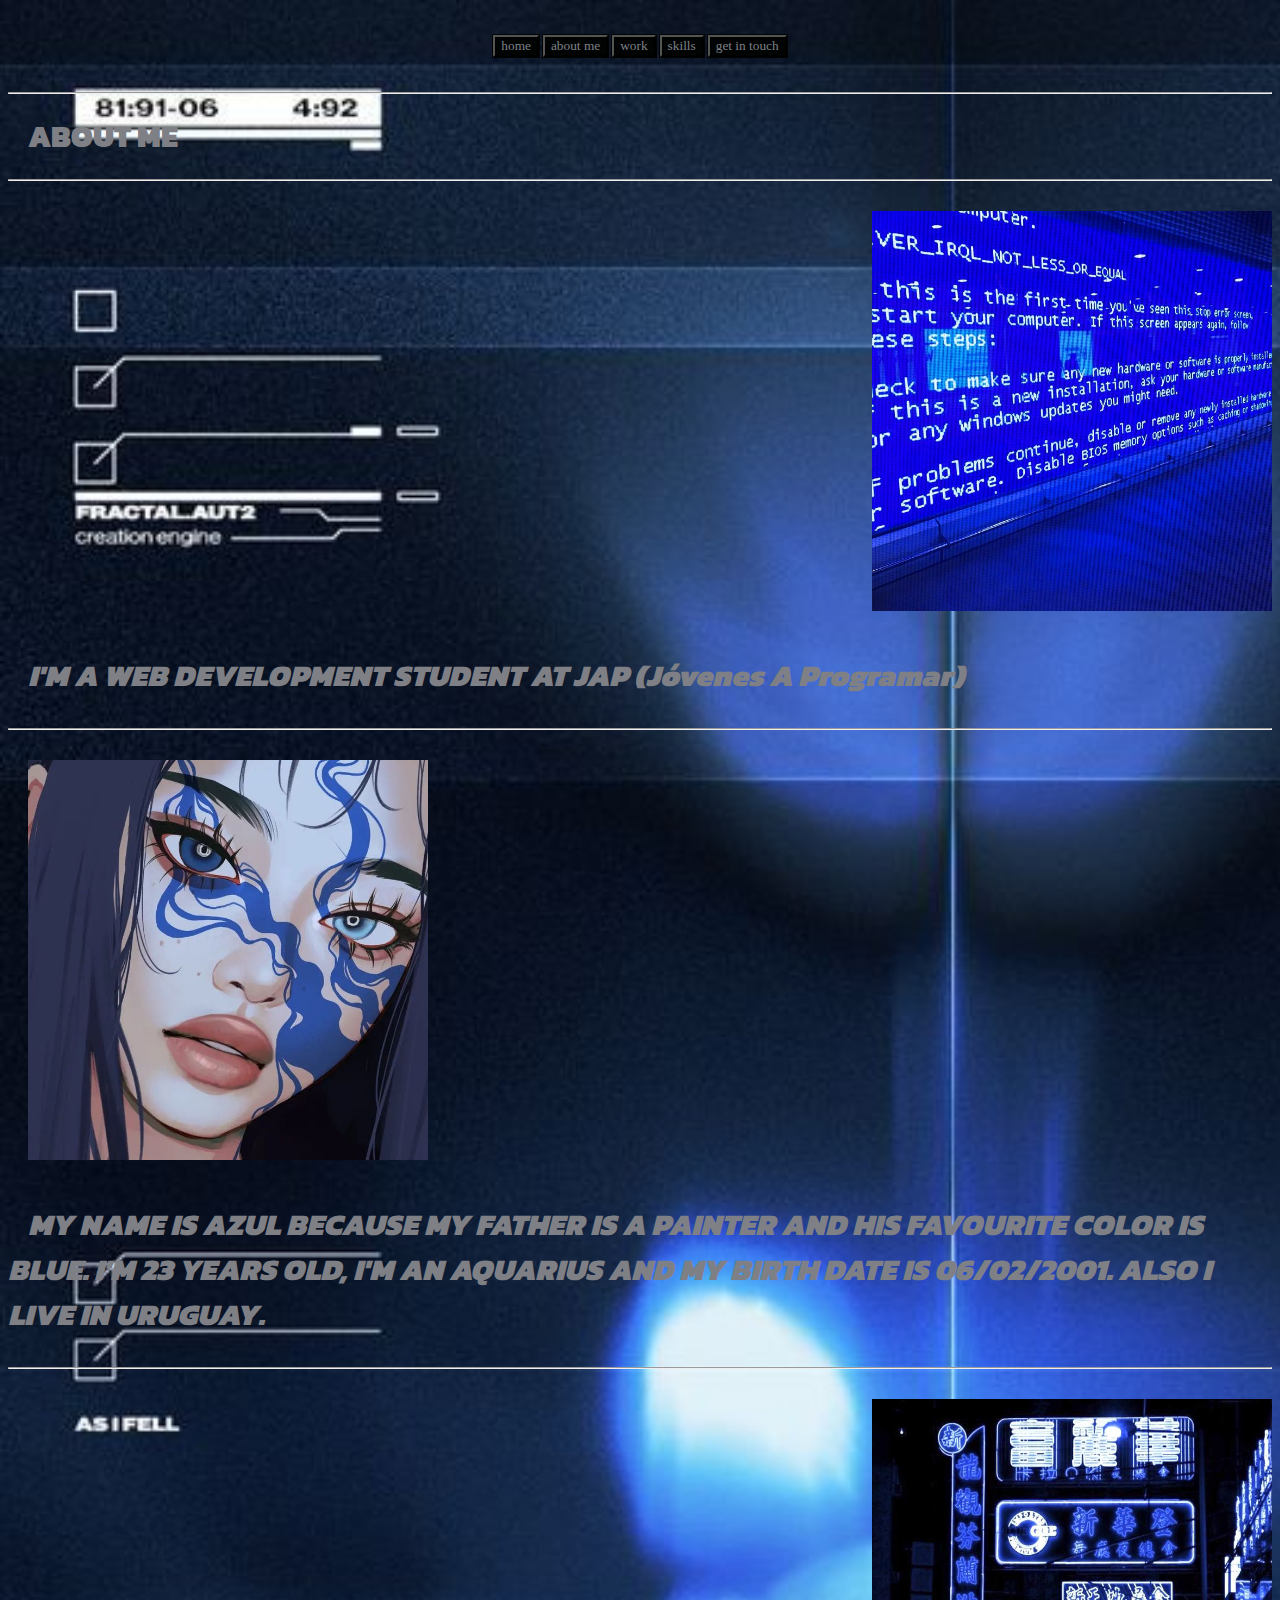
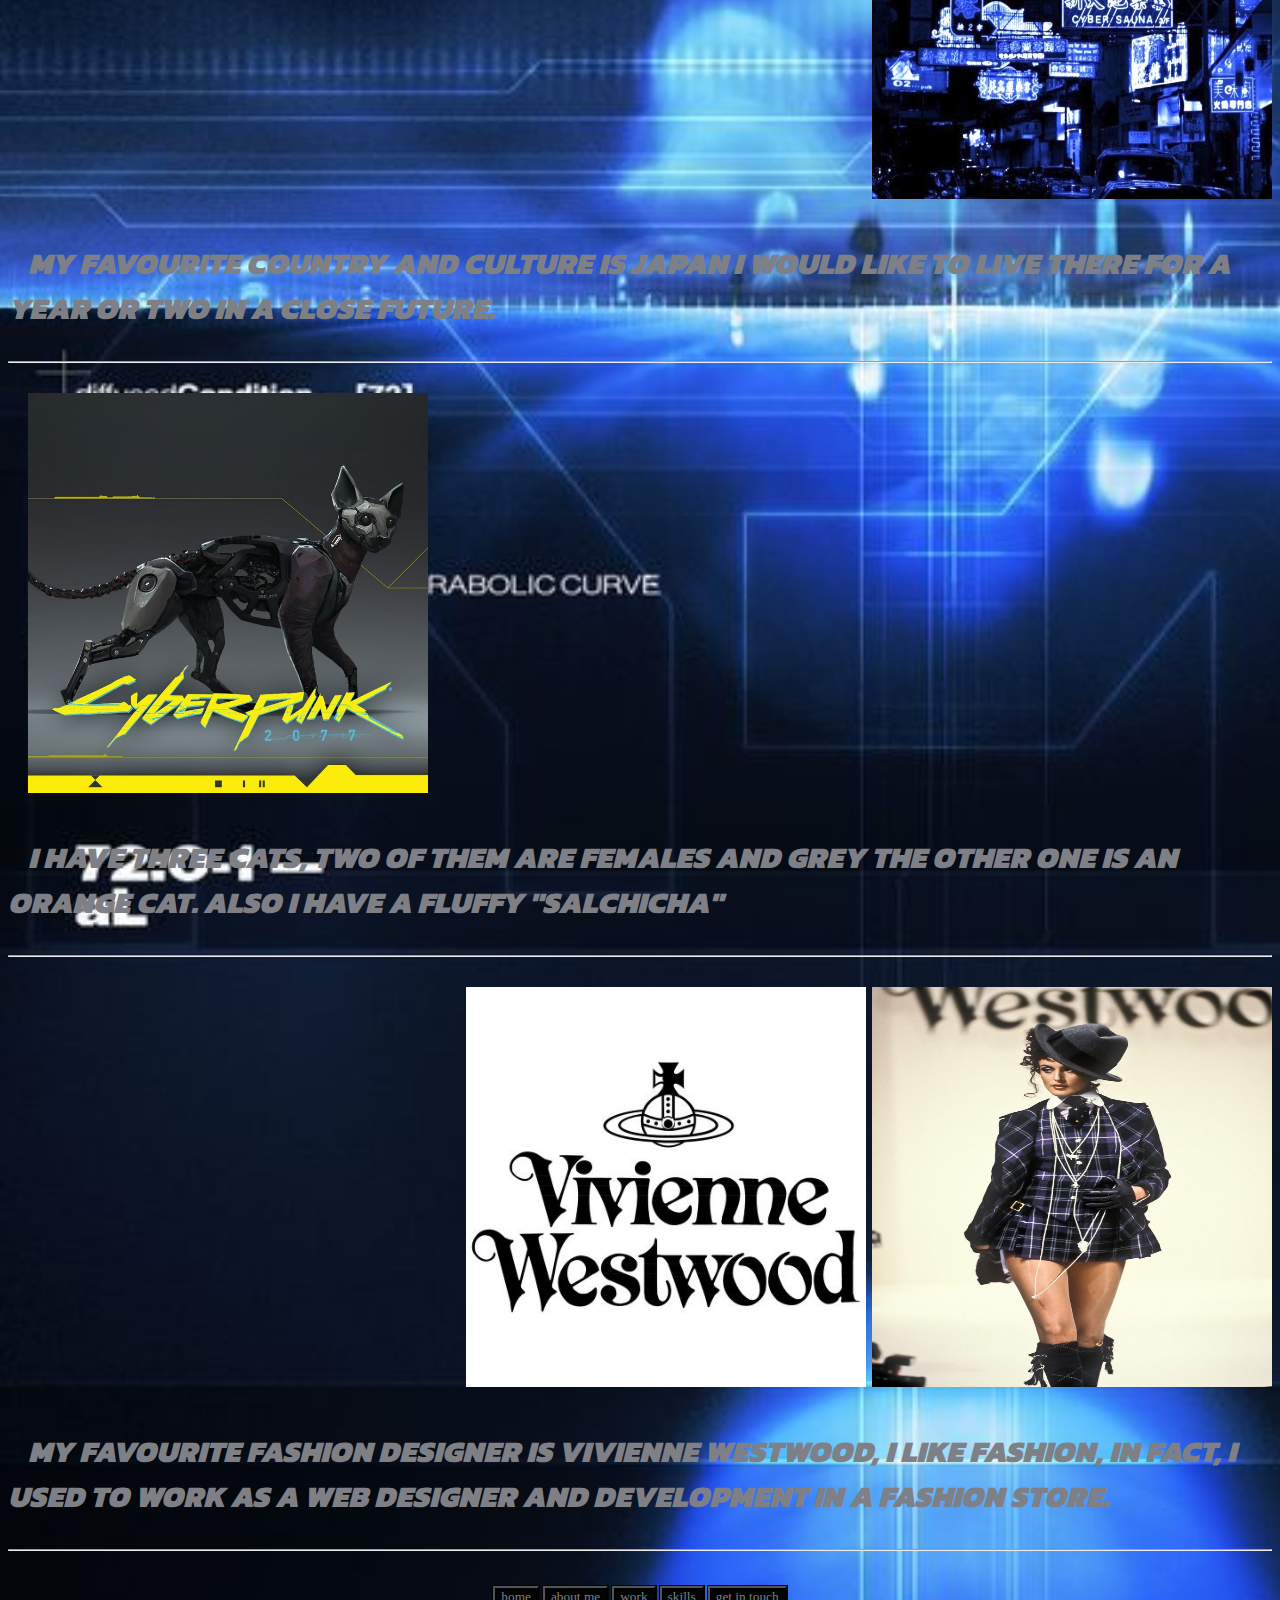
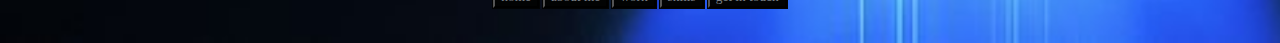
<file: aboutme.html>
<!DOCTYPE html>
<html lang="en">
<head>
    <link rel="stylesheet" href="diseño.css" type="text/css">
    <meta charset="UTF-8">
    <meta name="viewport" content="width=device-width, initial-scale=1.0">
    <title>About me</title>
</head>
<body>
    <div> 
        <br>
        <table>
        <tbody>
            <tr>
                <td id="Menu"><a href="index.html"><button>home</button></a></td>
                <td id="Menu"><a href="aboutme.html"><button>about me</button></a></td>
                <td id="Menu"><a href="work.html"><button>work</button></a></td>
                <td id="Menu"><a href="skills.html"><button>skills</button></a></td>
                <td id="Menu"><a href="getintouch.html"><button>get in touch</button></a></td>
            </tr>
        </tbody>
        </table>
        <br>
        </div>
<hr>
    <div>
        <h1 class="supertitulo">ABOUT ME</h1>
        <hr>
        <p class="texto">
        <img src="tec (8).jpeg" alt="tecno" height="400" width="400">
        </p>
        <p>
            I'M A WEB DEVELOPMENT STUDENT AT JAP (Jóvenes A Programar)
        </p>
        <hr>
        <p class="izquierda">
            <img src="bluechild.jpeg" alt="bluegirl" height="400" width="400">
            </p>
            <p>
                MY NAME IS AZUL BECAUSE MY FATHER IS A PAINTER AND HIS FAVOURITE COLOR IS BLUE. I'M 23 YEARS OLD, I'M AN AQUARIUS AND MY BIRTH DATE IS 06/02/2001. ALSO I LIVE IN URUGUAY.
            </p>
            <hr>
            <p class="texto">
                <img src="tec (10).jpeg" alt="japan" height="400" width="400">
                </p>
                <p>
                    MY FAVOURITE COUNTRY AND CULTURE IS JAPAN I WOULD LIKE TO LIVE THERE FOR A YEAR OR TWO IN A CLOSE FUTURE.
                </p>
                <hr>
                <p class="izquierda">
                    <img src="Cyberpunk 2077 - Cybercat, Marek Madej.jpeg" alt="japan" height="400" width="400">
                    </p>
                    <p>
                        I HAVE THREE CATS, TWO OF THEM ARE FEMALES AND GREY THE OTHER ONE IS AN ORANGE CAT. ALSO I HAVE A FLUFFY "SALCHICHA"
                    </p>
                    <hr>
                    <p class="texto">
                    <img src="Vivien Westwood Logo.jpeg" alt="viviennewestwoodlogo" height="400" width="400">
                    <img src="84f553de-ccdd-49c4-9bc9-3fdc69c8db9a.jpeg" alt="viviennewestwoodlogo" height="400" width="400">
                </p>
                <p>
                    MY FAVOURITE FASHION DESIGNER IS VIVIENNE WESTWOOD, I LIKE FASHION, IN FACT, I USED TO WORK AS A WEB DESIGNER AND DEVELOPMENT IN A FASHION STORE.
                </p>
                <hr>
                <br>
                <table>
                    <tbody>
                        <tr>
                            <td><a href="index.html"><button>home</button></a></td>
                            <td><a href="aboutme.html"><button>about me</button></a></td>
                            <td><a href="work.html"><button>work</button></a></td>
                            <td><a href="skills.html"><button>skills</button></a></td>
                            <td><a href="getintouch.html"><button>get in touch</button></a></td>
                        </tr>
                    </tbody>
                    </table>
                    <br>
</body>
</html>
</file>
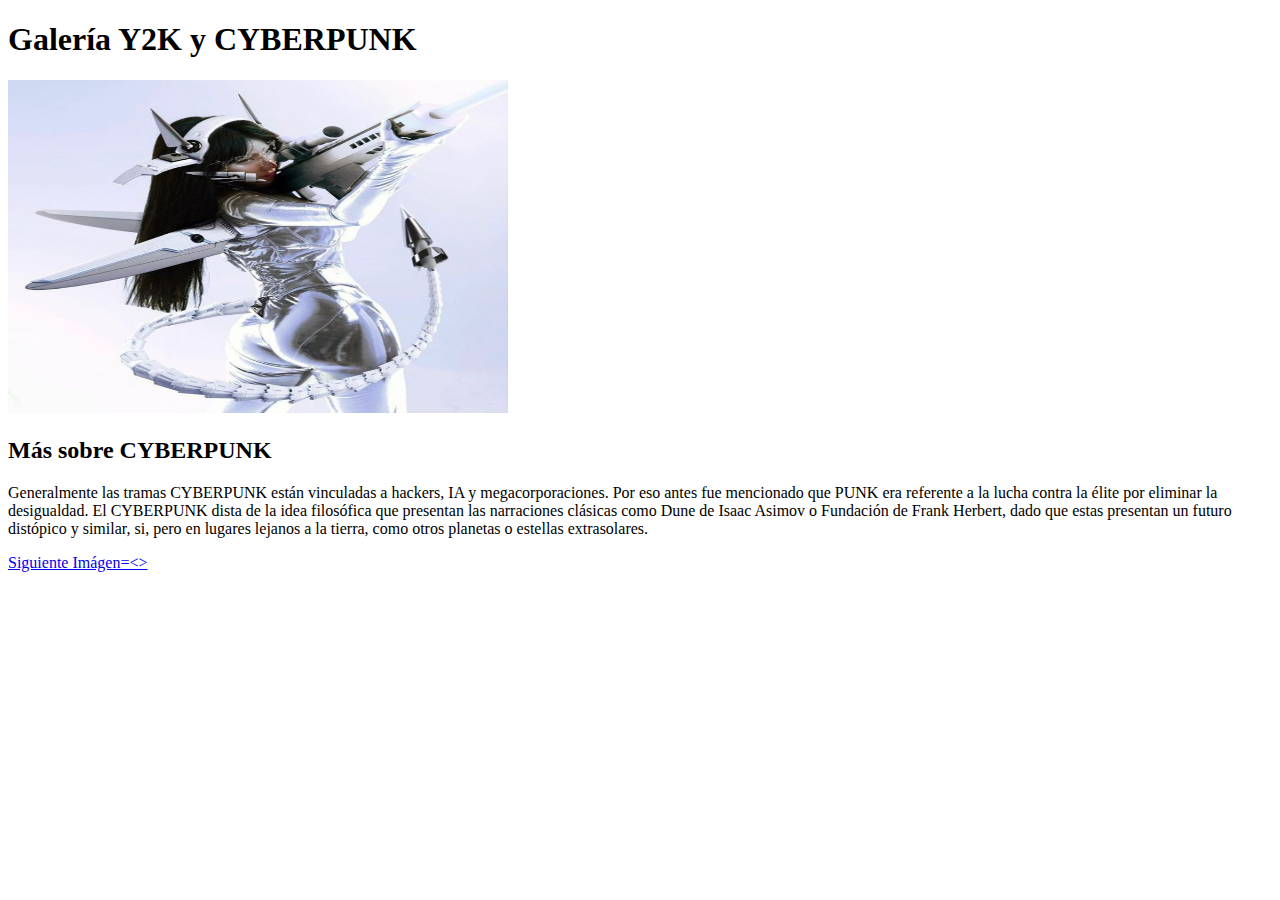
<file: cyberpunk3.html>
<!DOCTYPE html>
<html lang="es">
<head>
    <meta charset="UTF-8">
    <meta name="viewport" content="width=device-width, initial-scale=1.0">
    <title>Galería - Página 6</title>
</head>
<body>
    <h1>Galería Y2K y CYBERPUNK</h1>
    <img src="Register Login.jpeg" alt="CYBERPUNK" width="500" height="333">
    <h2>Más sobre CYBERPUNK</h2>
    <p>Generalmente las tramas CYBERPUNK están vinculadas a hackers, IA y megacorporaciones. Por eso antes fue mencionado que PUNK era referente a la lucha contra la élite por eliminar la desigualdad.
        El CYBERPUNK dista de la idea filosófica que presentan las narraciones clásicas como Dune de Isaac Asimov o Fundación de Frank Herbert, dado que estas presentan un futuro distópico y similar, si, pero en lugares lejanos a la tierra, como otros planetas o estellas extrasolares.
    </p>
    <a href="cyberpunk4.html">Siguiente Imágen=&lt;></a>
</body>
</html>
</file>
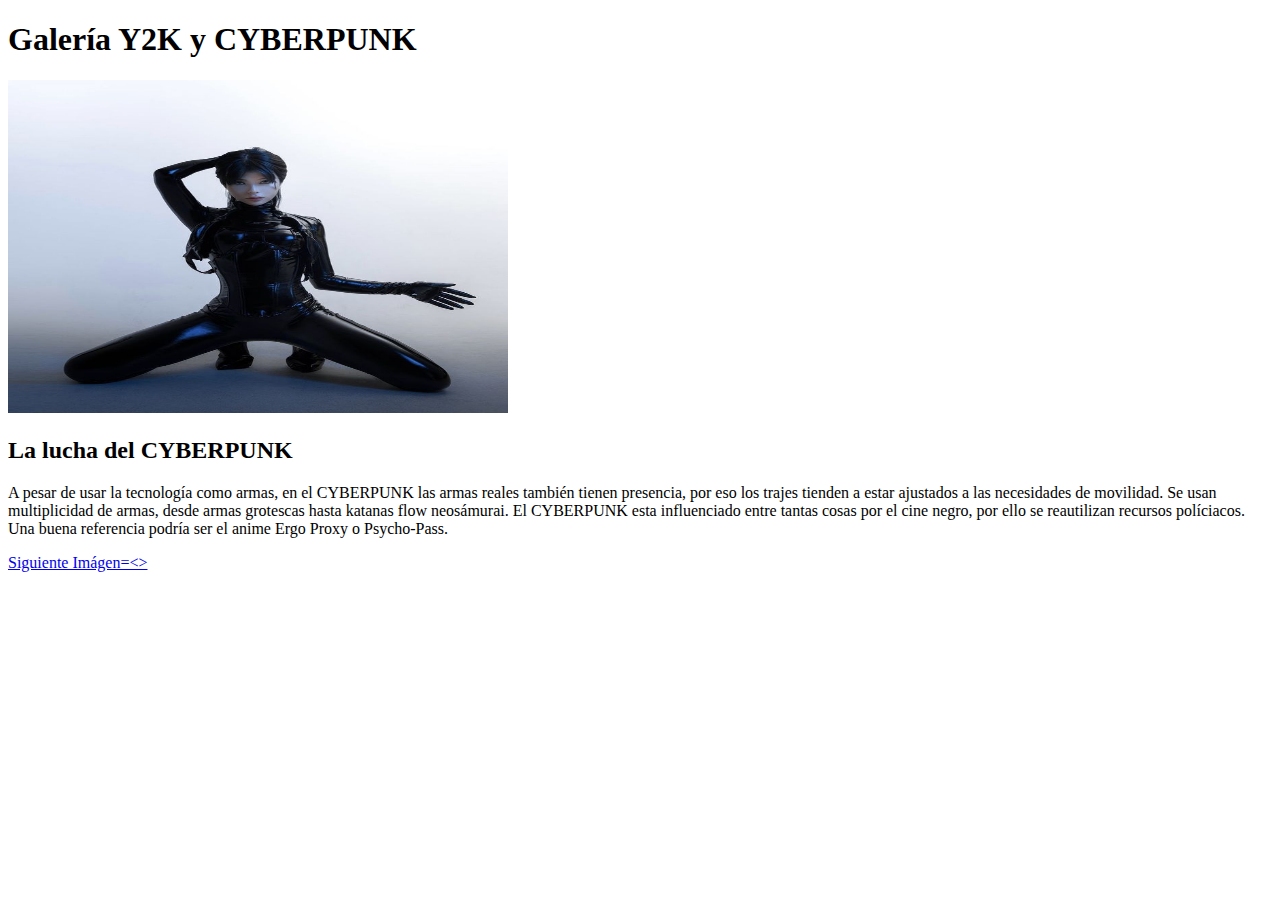
<file: cyberpunk4.html>
<!DOCTYPE html>
<html lang="es">
<head>
    <meta charset="UTF-8">
    <meta name="viewport" content="width=device-width, initial-scale=1.0">
    <title>Galería - Página 7</title>
</head>
<body>
    <h1>Galería Y2K y CYBERPUNK</h1>
    <img src="Photography.jpeg" alt="CYBERPUNK" width="500" height="333">
    <h2>La lucha del CYBERPUNK</h2>
    <p>A pesar de usar la tecnología como armas, en el CYBERPUNK las armas reales también tienen presencia, por eso los trajes tienden a estar ajustados a las necesidades de movilidad.
        Se usan multiplicidad de armas, desde armas grotescas hasta katanas flow neosámurai.
        El CYBERPUNK esta influenciado entre tantas cosas por el cine negro, por ello se reautilizan recursos políciacos.
    Una buena referencia podría ser el anime Ergo Proxy o Psycho-Pass.</p>
    <a href="cyberpunk6.html">Siguiente Imágen=&lt;></a>
</body>
</html>
</file>
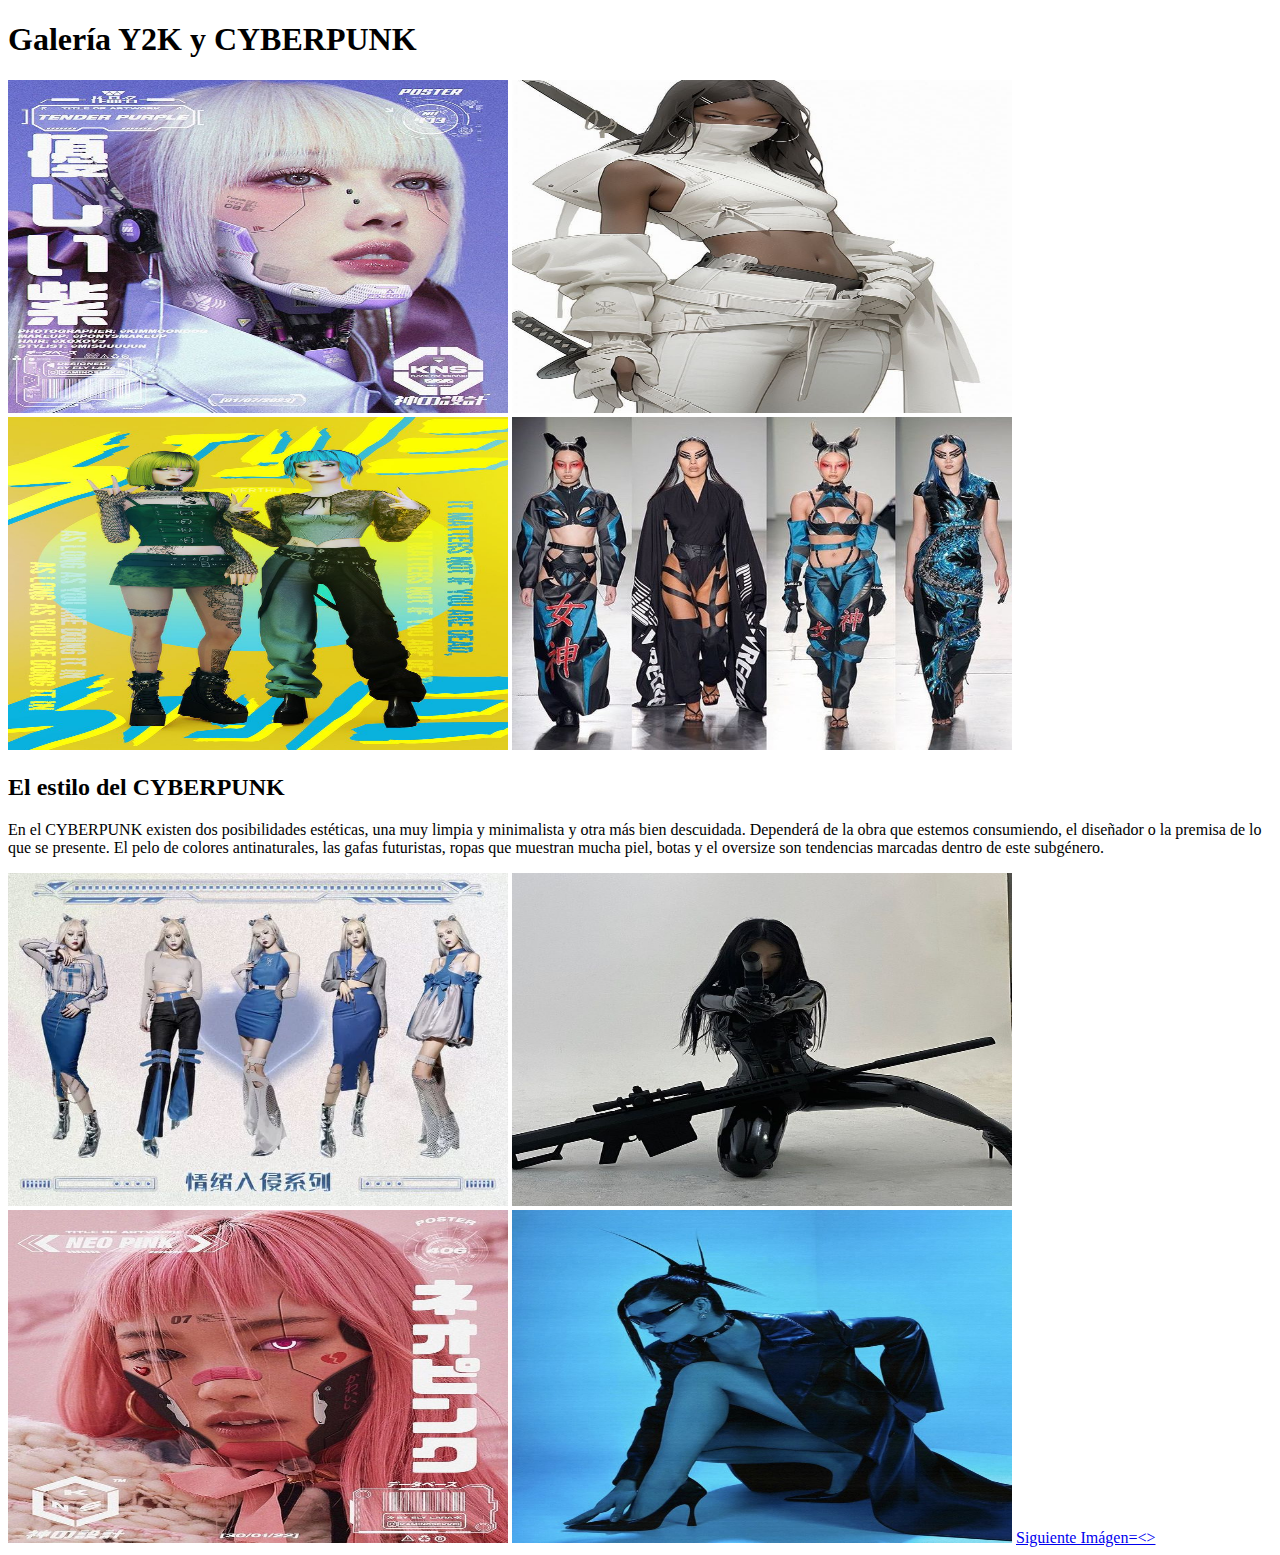
<file: cyberpunk6.html>
<!DOCTYPE html>
<html lang="es">
<head>
    <meta charset="UTF-8">
    <meta name="viewport" content="width=device-width, initial-scale=1.0">
    <title>Galería - Página 8</title>
</head>
<body>
    <h1>Galería Y2K y CYBERPUNK</h1>
    <img src="random.jpeg" alt="CYBERPUNK" width="500" height="333">
    <img src="espadachinas  de bigo lay.jpeg" alt="CYBERPUNK" width="500" height="333">
    <img src="EvellSims verthu what would my cyberpunk phase do without.jpeg" alt="CYBERPUNK" width="500" height="333">
    <img src="9e103b4b-6756-4177-9257-001d96303b5d.jpeg" alt="CYBERPUNK" width="500" height="333">
    <h2>El estilo del CYBERPUNK</h2>
    <p>En el CYBERPUNK existen dos posibilidades estéticas, una muy limpia y minimalista y otra más bien descuidada.
        Dependerá de la obra que estemos consumiendo, el diseñador o la premisa de lo que se presente.
    El pelo de colores antinaturales, las gafas futuristas, ropas que muestran mucha piel, botas y el oversize son tendencias marcadas dentro de este subgénero.
    </p>
    <img src="60cd1320-7420-4c5d-ba65-60591bdc39a3.jpeg" alt="CYBERPUNK" width="500" height="333">  
    <img src="LEXX NOVA.jpeg" alt="CYBERPUNK" width="500" height="333">
    <img src="xx.jpeg" alt="CYBERPUNK" width="500" height="333">
    <img src="5dd66fd0-03d1-490e-98cd-eb75bdb15a47.jpeg" alt="CYBERPUNK" width="500" height="333">
    
    <a href="galería azul cabrera.html">Siguiente Imágen=&lt;></a>
</body>
</html>
</file>
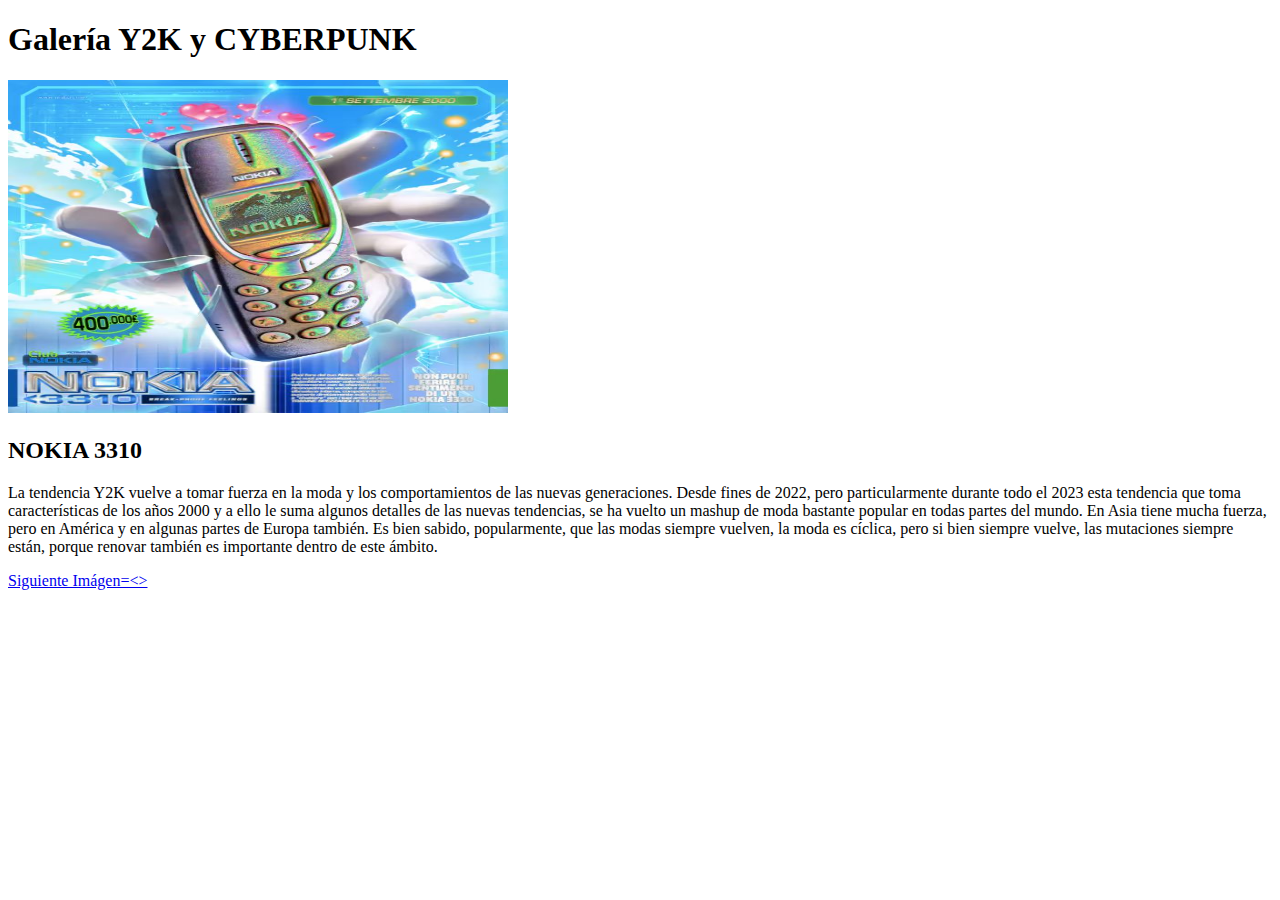
<file: galeríaazulcabrera.html>
<!DOCTYPE html>
<html lang="es">
<head>
    <meta charset="UTF-8">
    <meta name="viewport" content="width=device-width, initial-scale=1.0">
    <title>Galería - Página 1</title>
</head>
<body>
    <h1>Galería Y2K y CYBERPUNK</h1>
    <img src="How to Use the Y2K Aesthetic in Your Design Projects.jpeg" alt="Y2K" width="500" height="333">
    <h2>NOKIA 3310</h2>
    <p>La tendencia Y2K vuelve a tomar fuerza en la moda y los comportamientos de las nuevas generaciones.
        Desde fines de 2022, pero particularmente durante todo el 2023 esta tendencia que toma características de los años 2000 y a ello le suma algunos detalles de las nuevas tendencias, se ha vuelto un mashup de moda bastante popular en todas partes del mundo.
        En Asia tiene mucha fuerza, pero en América y en algunas partes de Europa también.
        Es bien sabido, popularmente, que las modas siempre vuelven, la moda es cíclica, pero si bien siempre vuelve, las mutaciones siempre están, porque renovar también es importante dentro de este ámbito.
    </p>
    <a href="paginay2k.html">Siguiente Imágen=&lt;></a>
</body>
</html>
</file>
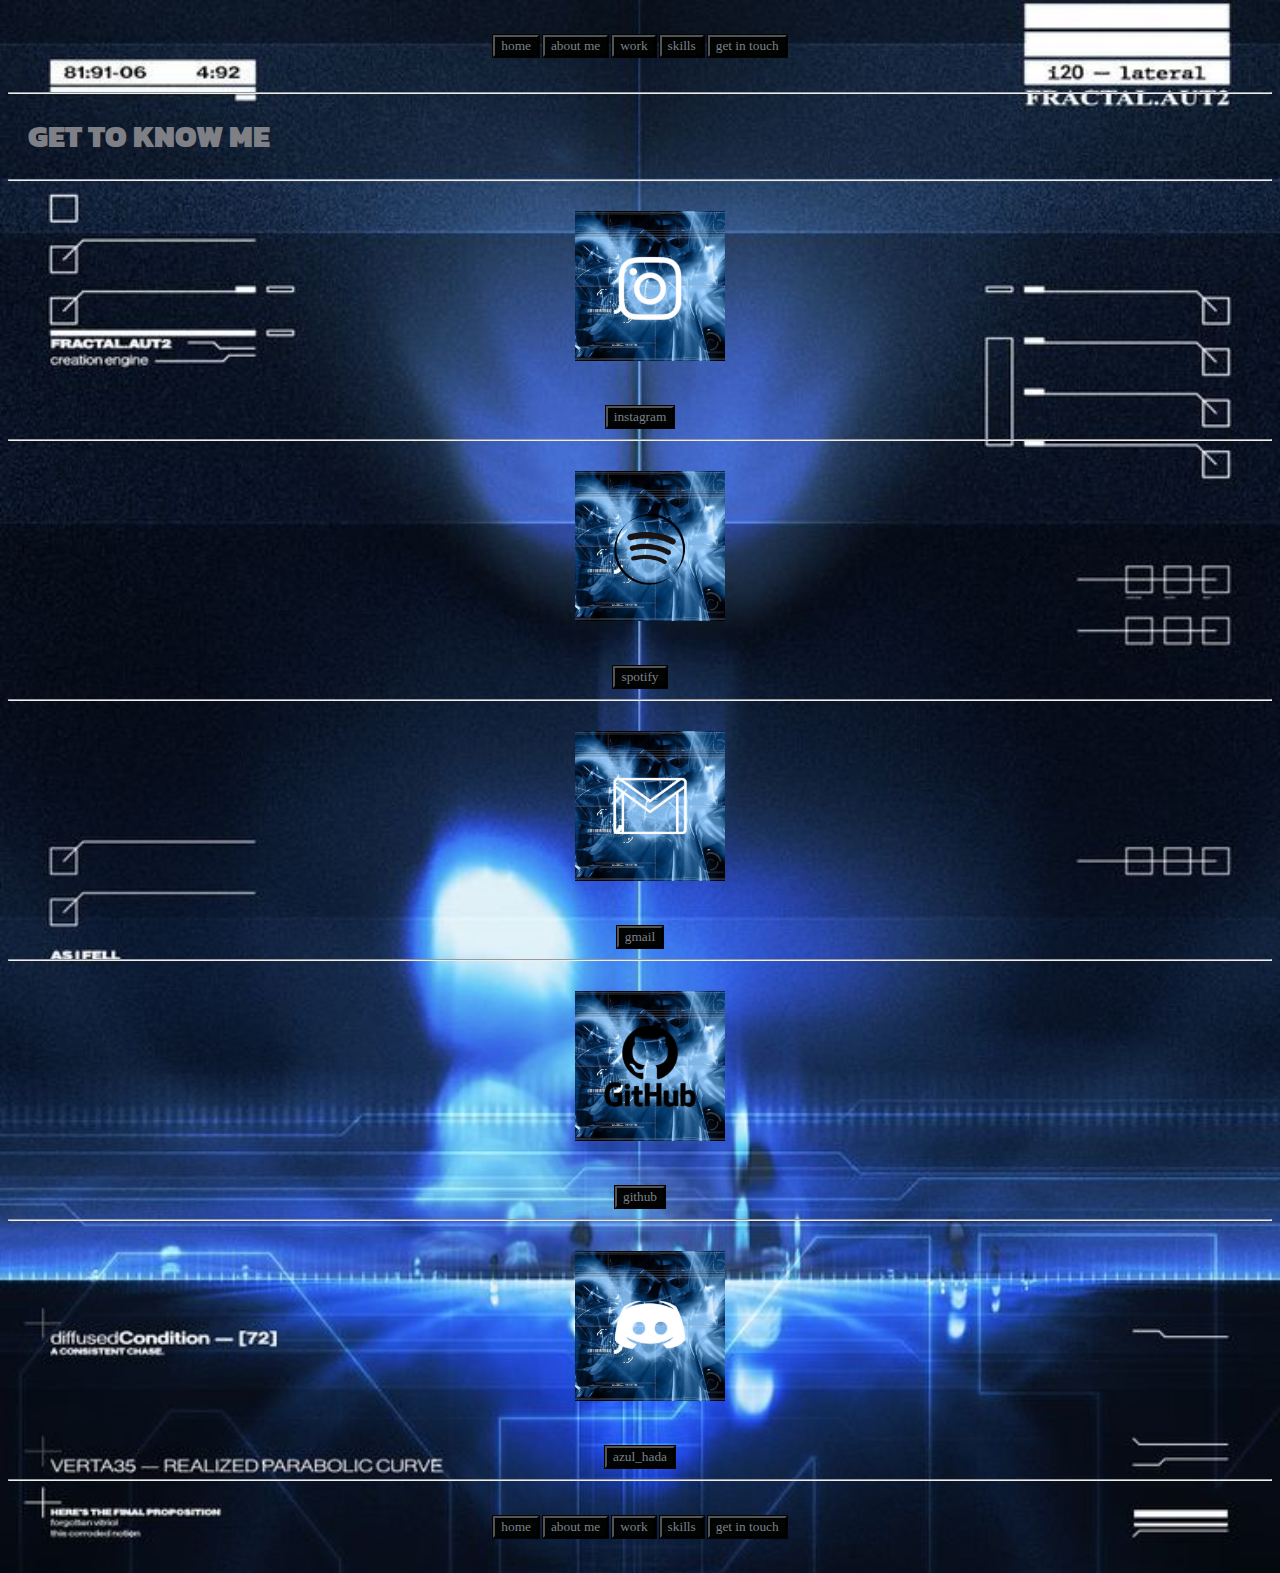
<file: getintouch.html>
<!DOCTYPE html>
<html lang="en">
<head>
    <link rel="stylesheet" href="diseño.css" type="text/css">
    <meta charset="UTF-8">
    <meta name="viewport" content="width=device-width, initial-scale=1.0">
    <title>Get in Touch</title>
</head>
<body>
    <div> 
        <br>
        <table>
        <tbody>
    <tr>
        <td id="Menu"><a href="index.html"><button>home</button></a></td>
        <td id="Menu"><a href="aboutme.html"><button>about me</button></a></td>
        <td id="Menu"><a href="work.html"><button>work</button></a></td>
        <td id="Menu"><a href="skills.html"><button>skills</button></a></td>
        <td id="Menu"><a href="getintouch.html"><button>get in touch</button></a></td>
    </tr>
        </tbody>
        </table>
        <br>
        </div>
<hr>
        <h1 class="supertitulo">GET TO KNOW ME</h1>
        <hr>
        <p class="centro">
            <img src="logo de instagram.png" alt="instagram" height="150" width="150">
            </p>
            <table>
                <tbody>
            <tr>
                <td><a href="https://www.instagram.com/azulcabrera_s?igsh=bWhnN2t2NWgzZDkw"><button>instagram</button></a></td>
            </tr>
                </tbody>
            </table>
            <hr>
            <p class="centro">
                <img src="logo spotify.png" alt="spotify" height="150" width="150">
                </p>
                <table>
                    <tbody>
                <tr>
                    <td><a href="https://open.spotify.com/user/12126362305?si=3Om7UcQ3Rb2xQljXMXOe0w"><button>spotify</button></a></td>
                </tr>
                    </tbody>
                </table>
                <hr>
                <p class="centro">
                    <img src="mail logo.png" alt="gmail" height="150" width="150">
                    </p>
                    <table>
                        <tbody>
                    <tr>
                        <td><a href="azulcabrerasansone06@gmail.com"><button>gmail</button></a></td>
                    </tr>
                        </tbody>
                    </table>
                    <hr>
                    <p class="centro">
                        <img src="logo de git.png" alt="github" height="150" width="150">
                        </p>
                        <table>
                            <tbody>
                        <tr>
                            <td><a href="https://github.com/azul-hada"><button>github</button></a></td>
                        </tr>
                            </tbody>
                        </table>
                        <hr>
                        <p class="centro">
                            <img src="discord logo.png" alt="discord" height="150" width="150">
                            </p>
                            <table>
                                <tbody>
                            <tr>
                                <td><a href=""><button>azul_hada</button></a></td>
                            </tr>
                                </tbody>
                            </table>
                            <hr>
                            <div> 
                                <br>
                                <table>
                                <tbody>
                            <tr>
                                <td><a href="index.html"><button>home</button></a></td>
                                <td><a href="aboutme.html"><button>about me</button></a></td>
                                <td><a href="work.html"><button>work</button></a></td>
                                <td><a href="skills.html"><button>skills</button></a></td>
                                <td><a href="getintouch.html"><button>get in touch</button></a></td>
                            </tr>
                                </tbody>
                                </table>
                                <br>
                                </div>
            </body>
</html>
</file>
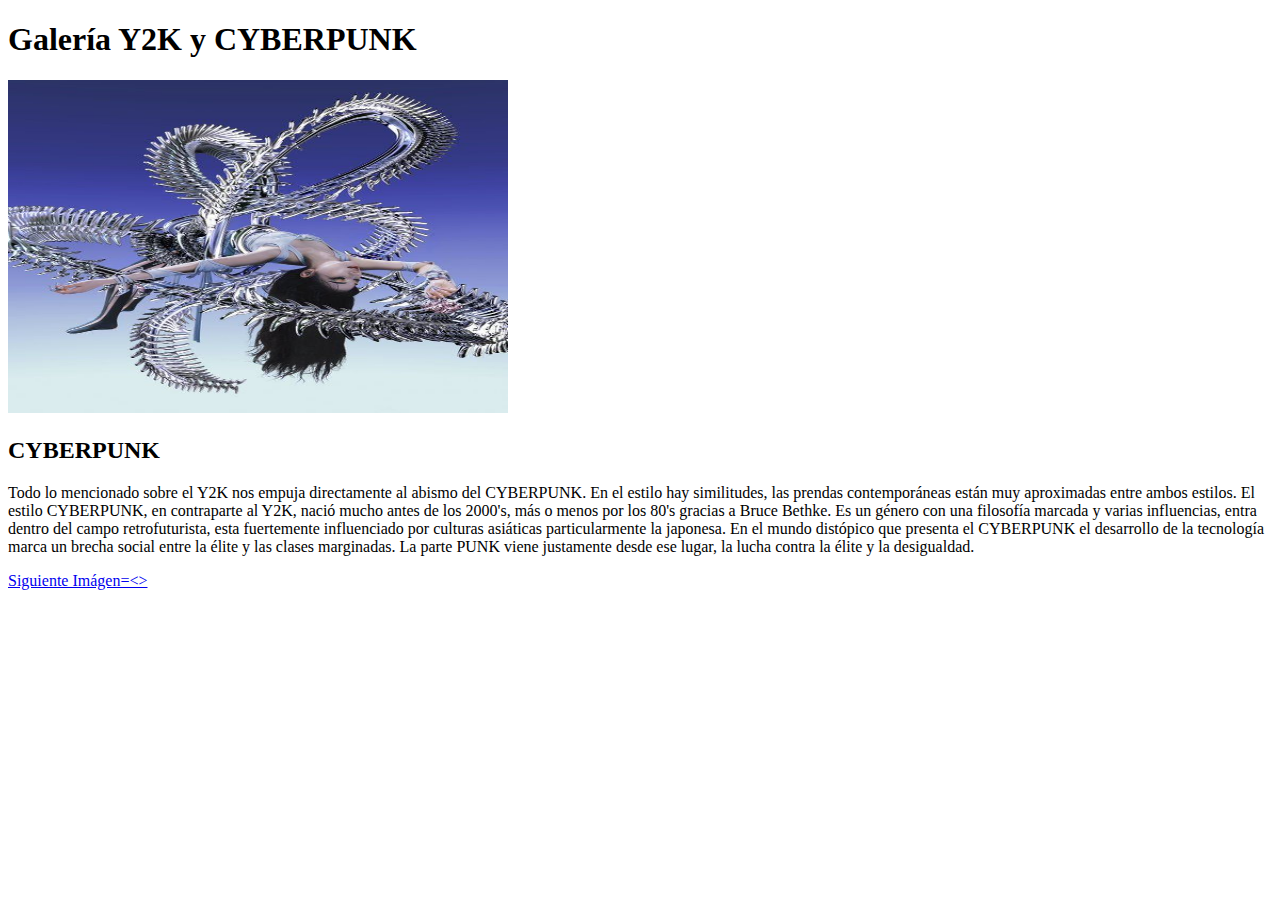
<file: neopunk.html>
<!DOCTYPE html>
<html lang="es">
<head>
    <meta charset="UTF-8">
    <meta name="viewport" content="width=device-width, initial-scale=1.0">
    <title>Galería - Página 4</title>
</head>
<body>
    <h1>Galería Y2K y CYBERPUNK</h1>
    <img src="c7be93d1-c8b3-4381-937f-d55311779507.jpeg" alt="Y2K" width="500" height="333">
    <h2>CYBERPUNK</h2>
    <p>Todo lo mencionado sobre el Y2K nos empuja directamente al abismo del CYBERPUNK. En el estilo hay similitudes, las prendas contemporáneas están muy aproximadas entre ambos estilos.
        El estilo CYBERPUNK, en contraparte al Y2K, nació mucho antes de los 2000's, más o menos por los 80's gracias a Bruce Bethke.
        Es un género con una filosofía marcada y varias influencias, entra dentro del campo retrofuturista, esta fuertemente influenciado por culturas asiáticas particularmente la japonesa.
        En el mundo distópico que presenta el CYBERPUNK el desarrollo de la tecnología marca un brecha social entre la élite y las clases marginadas.
        La parte PUNK viene justamente desde ese lugar, la lucha contra la élite y la desigualdad.
    </p>
    <a href="neopunk2.html">Siguiente Imágen=&lt;></a>
</body>
</html>
</file>
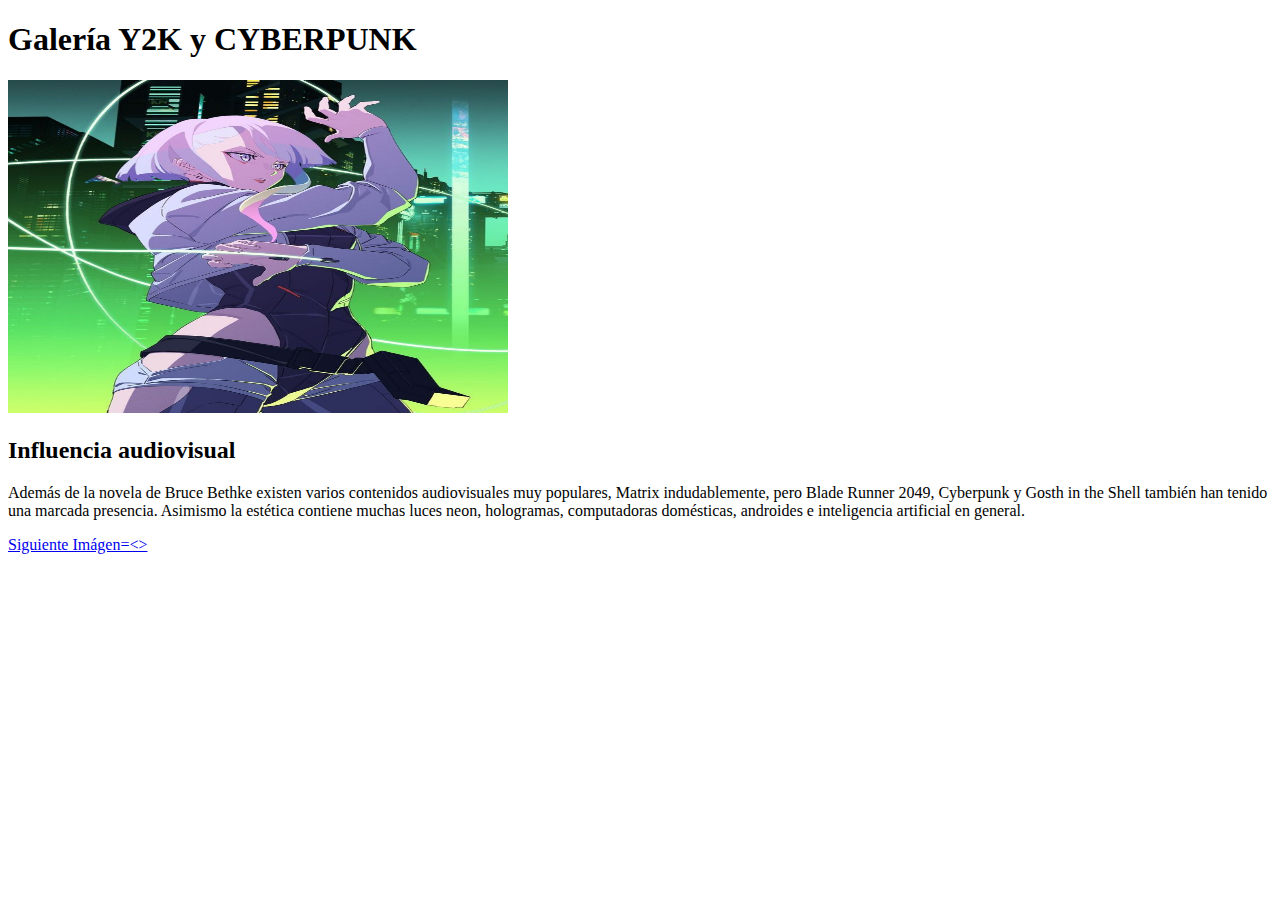
<file: neopunk2.html>
<!DOCTYPE html>
<html lang="es">
<head>
    <meta charset="UTF-8">
    <meta name="viewport" content="width=device-width, initial-scale=1.0">
    <title>Galería - Página 5</title>
</head>
<body>
    <h1>Galería Y2K y CYBERPUNK</h1>
    <img src="Lucy.jpeg" alt="Y2K" width="500" height="333">
    <h2>Influencia audiovisual</h2>
    <p>Además de la novela de Bruce Bethke existen varios contenidos audiovisuales muy populares, Matrix indudablemente, pero Blade Runner 2049, Cyberpunk y Gosth in the Shell también han tenido una marcada presencia.
        Asimismo la estética contiene muchas luces neon, hologramas, computadoras domésticas, androides e inteligencia artificial en general.
    </p>
    <a href="cyberpunk3.html">Siguiente Imágen=&lt;></a>
</body>
</html>
</file>
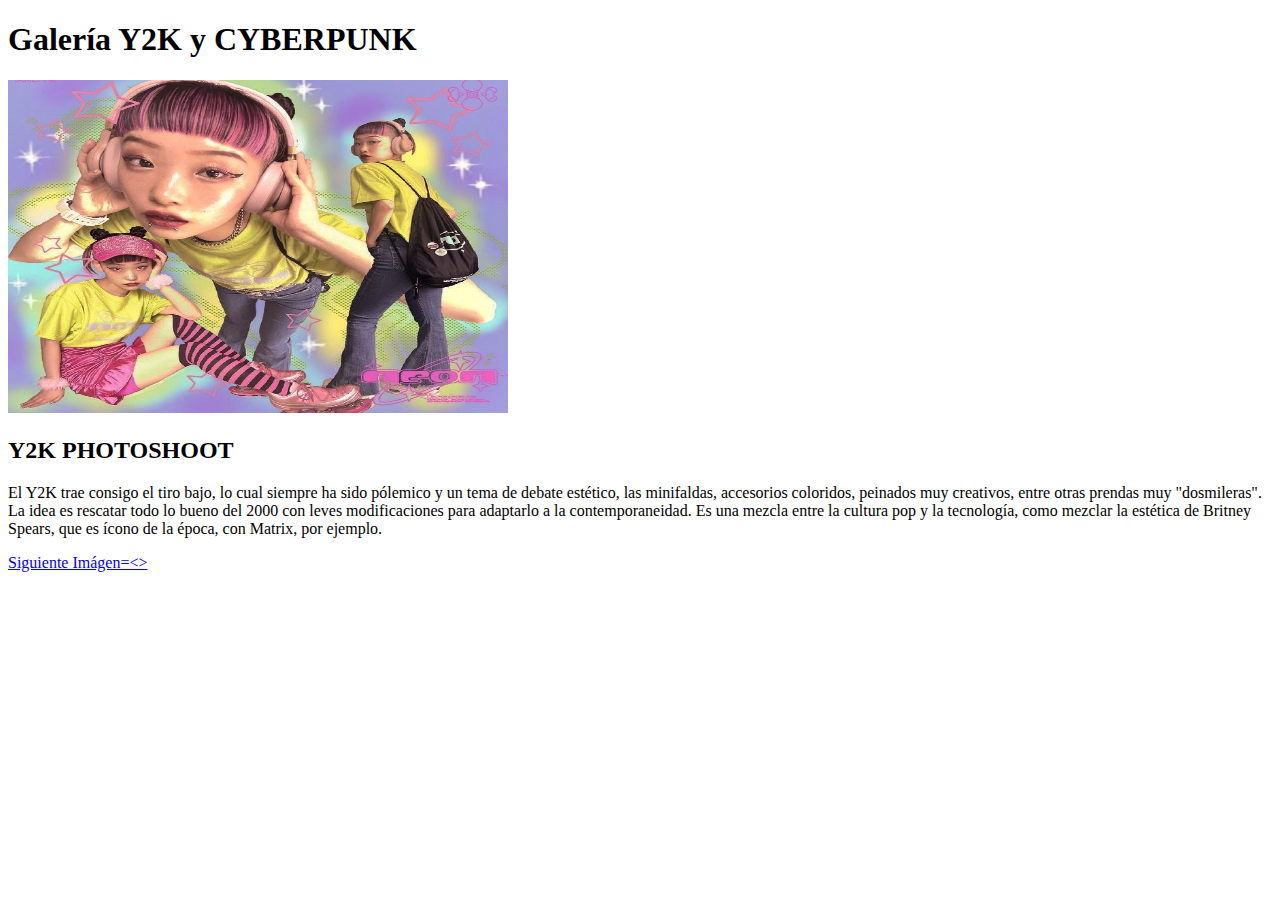
<file: paginay2k.html>
<!DOCTYPE html>
<html lang="es">
<head>
    <meta charset="UTF-8">
    <meta name="viewport" content="width=device-width, initial-scale=1.0">
    <title>Galería - Página 2</title>
</head>
<body>
    <h1>Galería Y2K y CYBERPUNK</h1>
    <img src="x.jpeg" alt="Y2K" width="500" height="333">
    <h2>Y2K PHOTOSHOOT</h2>
    <p>El Y2K trae consigo el tiro bajo, lo cual siempre ha sido pólemico y un tema de debate estético, las minifaldas, accesorios coloridos, peinados muy creativos, entre otras prendas muy "dosmileras".
        La idea es rescatar todo lo bueno del 2000 con leves modificaciones para adaptarlo a la contemporaneidad.
        Es una mezcla entre la cultura pop y la tecnología, como mezclar la estética de Britney Spears, que es ícono de la época, con Matrix, por ejemplo.
    </p>
    <a href="y2k3.html">Siguiente Imágen=&lt;></a>
</body>
</html>
</file>
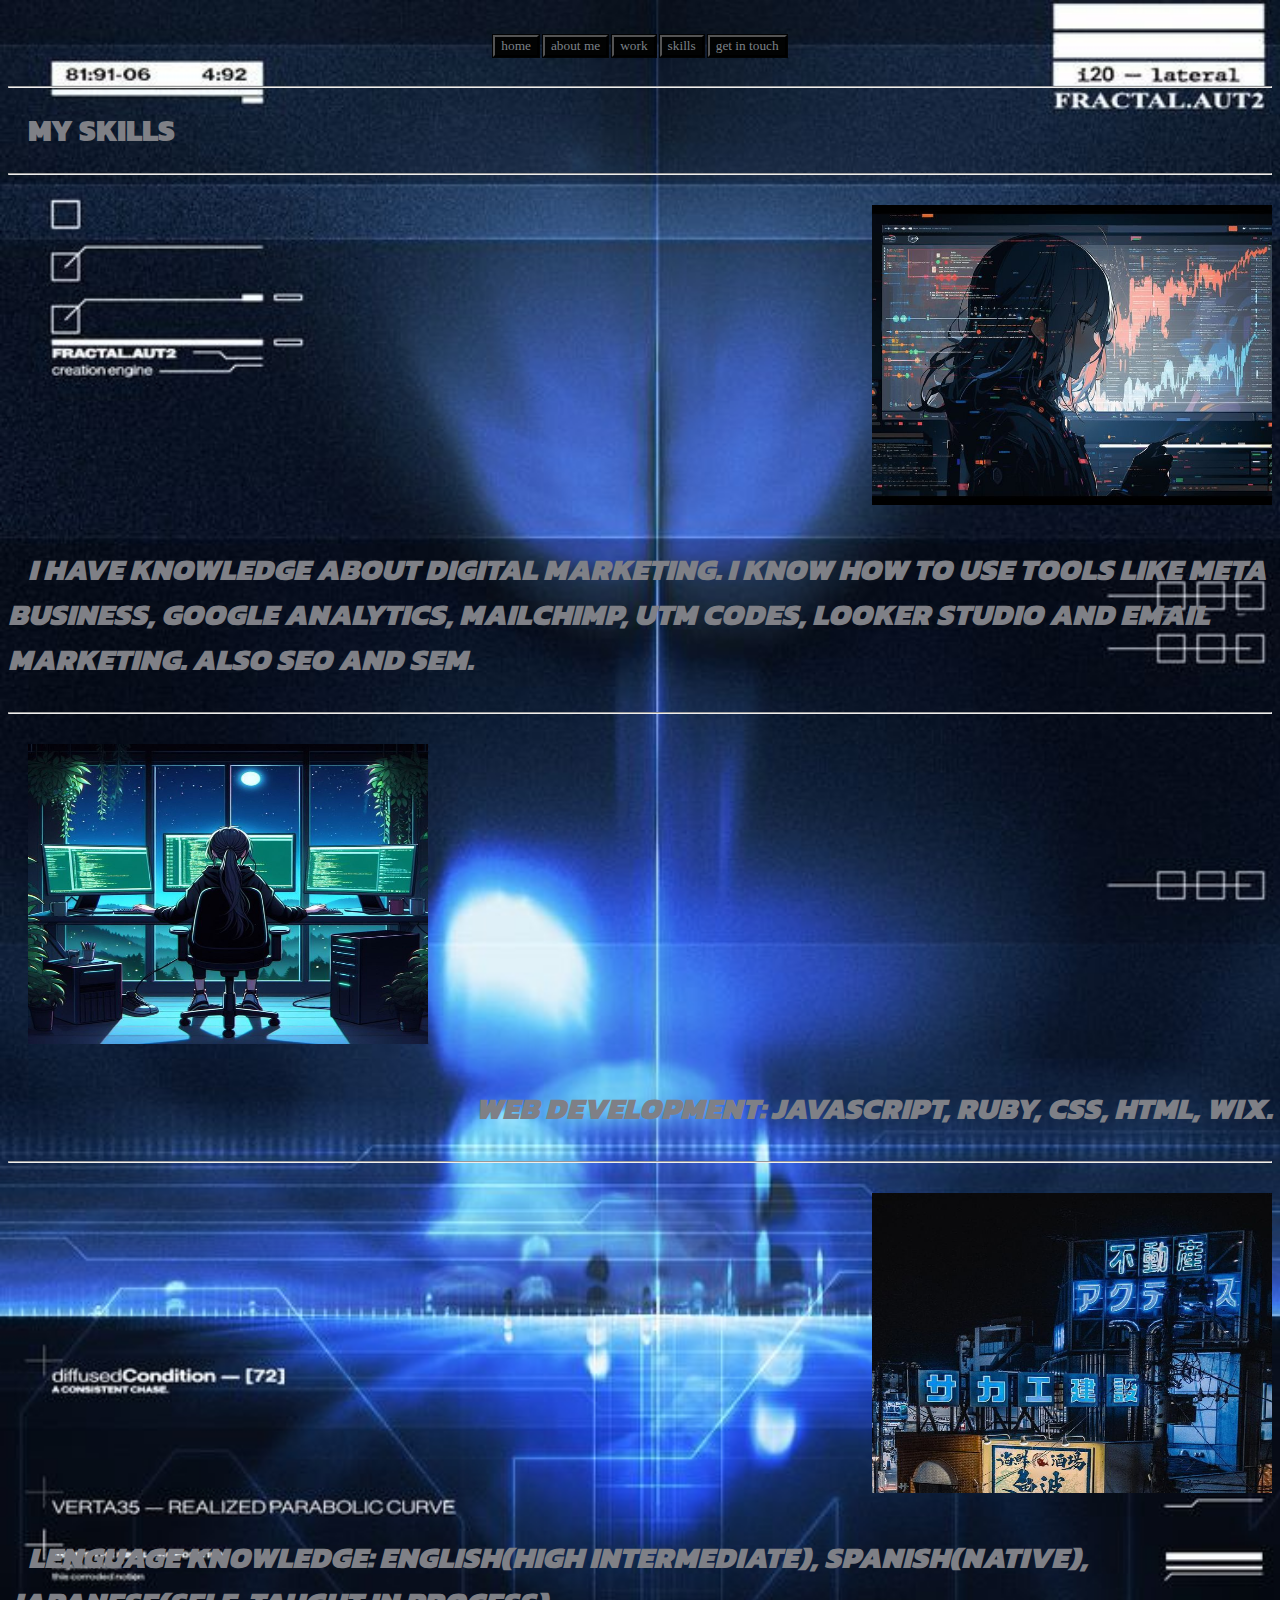
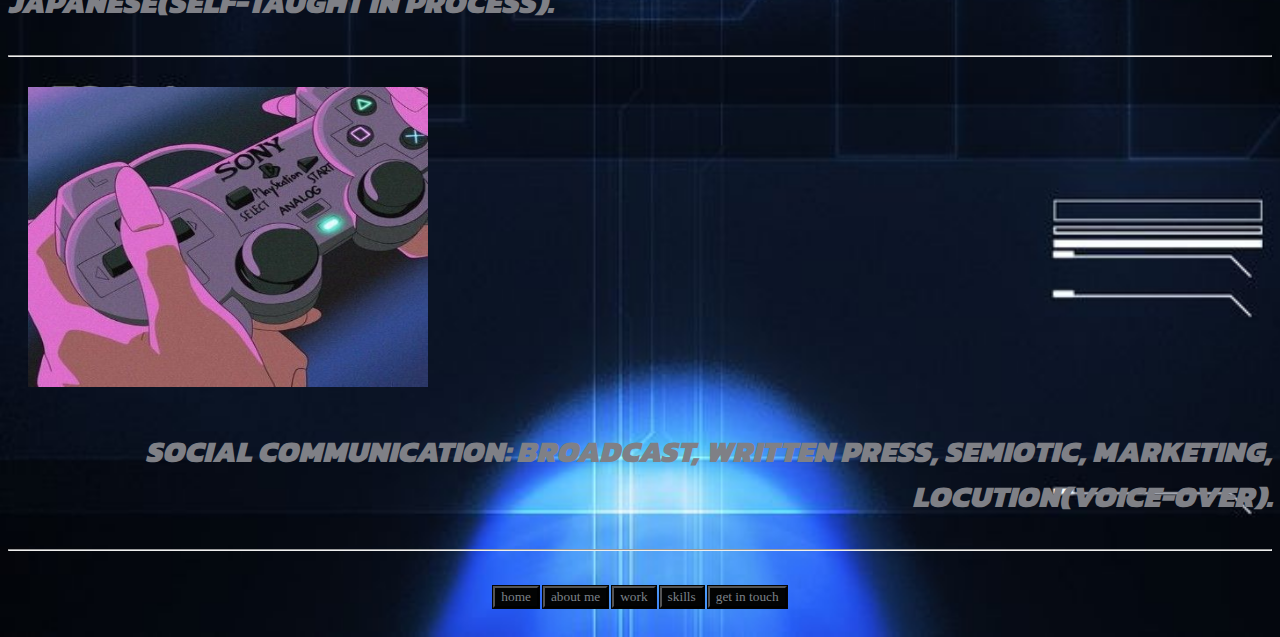
<file: skills.html>
<!DOCTYPE html>
<html lang="en">
<head>
    <link rel="stylesheet" href="diseño.css" type="text/css">
    <meta charset="UTF-8">
    <meta name="viewport" content="width=device-width, initial-scale=1.0">
    <title>Skills</title>
</head>
<body>
    <div>
        <br>
        <table>
    <tbody>
        <tr>
            <td id="Menu"><a href="index.html"><button>home</button></a></td>
            <td id="Menu"><a href="aboutme.html"><button>about me</button></a></td>
            <td id="Menu"><a href="work.html"><button>work</button></a></td>
            <td id="Menu"><a href="skills.html"><button>skills</button></a></td>
            <td id="Menu"><a href="getintouch.html"><button>get in touch</button></a></td>
        </tr>
    </tbody>
        </table>
    </div>
        <br>
    
    <div>
        <hr>    
        <h1 class="supertitulo"> MY SKILLS</h1>
        <hr>
        <p class="texto">
            <img src="skills (1).jpeg" alt="tecno" height="300" width="400">
            </p>
            <p>
                I HAVE KNOWLEDGE ABOUT DIGITAL MARKETING. I KNOW HOW TO USE TOOLS LIKE META BUSINESS, GOOGLE ANALYTICS, MAILCHIMP, UTM CODES, LOOKER STUDIO AND EMAIL MARKETING. ALSO SEO AND SEM.
            </p>
            <hr>
            <p class="izquierda">
                <img src="skills (3).jpeg" alt="tecno" height="300" width="400">
                </p>
                <p class="derecha">
                    WEB DEVELOPMENT: JAVASCRIPT, RUBY, CSS, HTML, WIX.
                </p>
                <hr>
                <p class="texto">
                    <img src="skills1.jpeg" alt="tecno" height="300" width="400">
                    </p>
                    <p class="izquierda">
                       LENGUAGE KNOWLEDGE: ENGLISH(HIGH INTERMEDIATE), SPANISH(NATIVE), JAPANESE(SELF-TAUGHT IN PROCESS).
                    </p>
                    <hr>
                    <p class="izquierda">
                        <img src="skills (2).jpeg" alt="tecno" height="300" width="400">
                        </p>
                        <p class="derecha">
                            SOCIAL COMMUNICATION: BROADCAST, WRITTEN PRESS, SEMIOTIC, MARKETING, LOCUTION(VOICE-OVER).
                        </p>
                        <hr>
                        <br>
        <table>
    <tbody>
        <tr>
            <td><a href="index.html"><button>home</button></a></td>
            <td><a href="aboutme.html"><button>about me</button></a></td>
            <td><a href="work.html"><button>work</button></a></td>
            <td><a href="skills.html"><button>skills</button></a></td>
            <td><a href="getintouch.html"><button>get in touch</button></a></td>
        </tr>
    </tbody>
        </table>
    </div>
        <br>
</body>
</html>
</file>
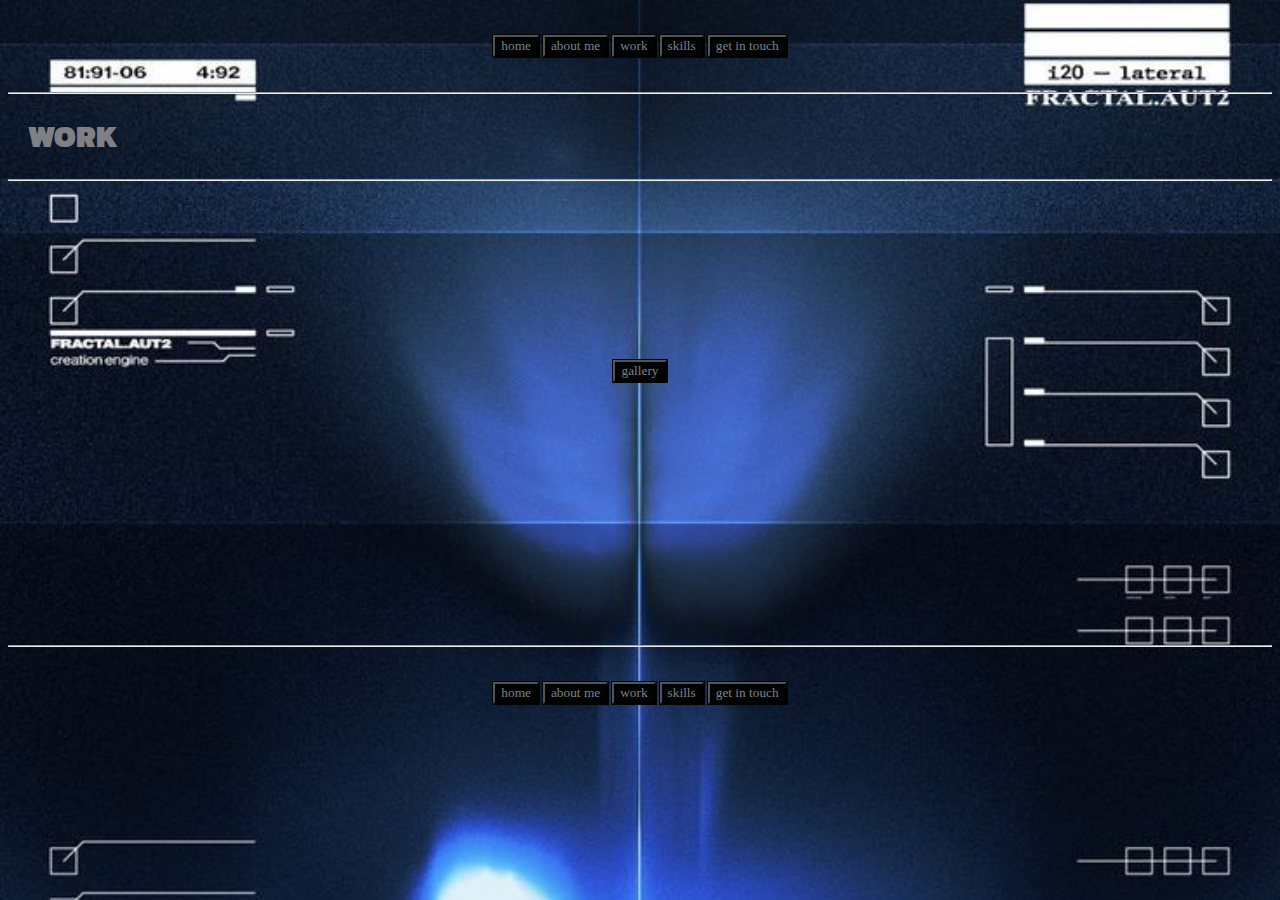
<file: work.html>
<!DOCTYPE html>
<html lang="en">
<head>
    <link rel="stylesheet" href="diseño.css" type="text/css">
    <meta charset="UTF-8">
    <meta name="viewport" content="width=device-width, initial-scale=1.0">
    <title>Work</title>
</head>
<body>
    <div> 
        <br>
        <table>
        <tbody>
            <tr>
                <td id="Menu"><a href="index.html"><button>home</button></a></td>
                <td id="Menu"><a href="aboutme.html"><button>about me</button></a></td>
                <td id="Menu"><a href="work.html"><button>work</button></a></td>
                <td id="Menu"><a href="skills.html"><button>skills</button></a></td>
                <td id="Menu"><a href="getintouch.html"><button>get in touch</button></a></td>
            </tr>
        </tbody>
        </table>
        <br>
        </div>
<hr>
    <div>
            <h1 class="supertitulo">WORK</h1>
            <hr>
            <br>
            <br>
            <br>
            <br>
            <br>
            <br>
            <br>
            <table>
                <tbody>
                    <tr>
                        <td><a href="galería/galeríaazulcabrera.html"><button>gallery</button></a></td>
                    </tr>
                </tbody>
            </table>
    </div>
    <br>
    <br>
    <br>
    <br>
    <br>
    <br>
    <br>
    <br>
    <br>
    <br>
    <br>
    <br>
    <br>
    <br>
    <hr>
    <div> 
        <br>
        <table>
        <tbody>
            <tr>
        <td><a href="index.html"><button>home</button></a></td>
        <td><a href="aboutme.html"><button>about me</button></a></td>
        <td><a href="work.html"><button>work</button></a></td>
        <td><a href="skills.html"><button>skills</button></a></td>
        <td><a href="getintouch.html"><button>get in touch</button></a></td>
            </tr>
        </tbody>
        </table>
        <br>
        </div>
</body>
</html>
</file>
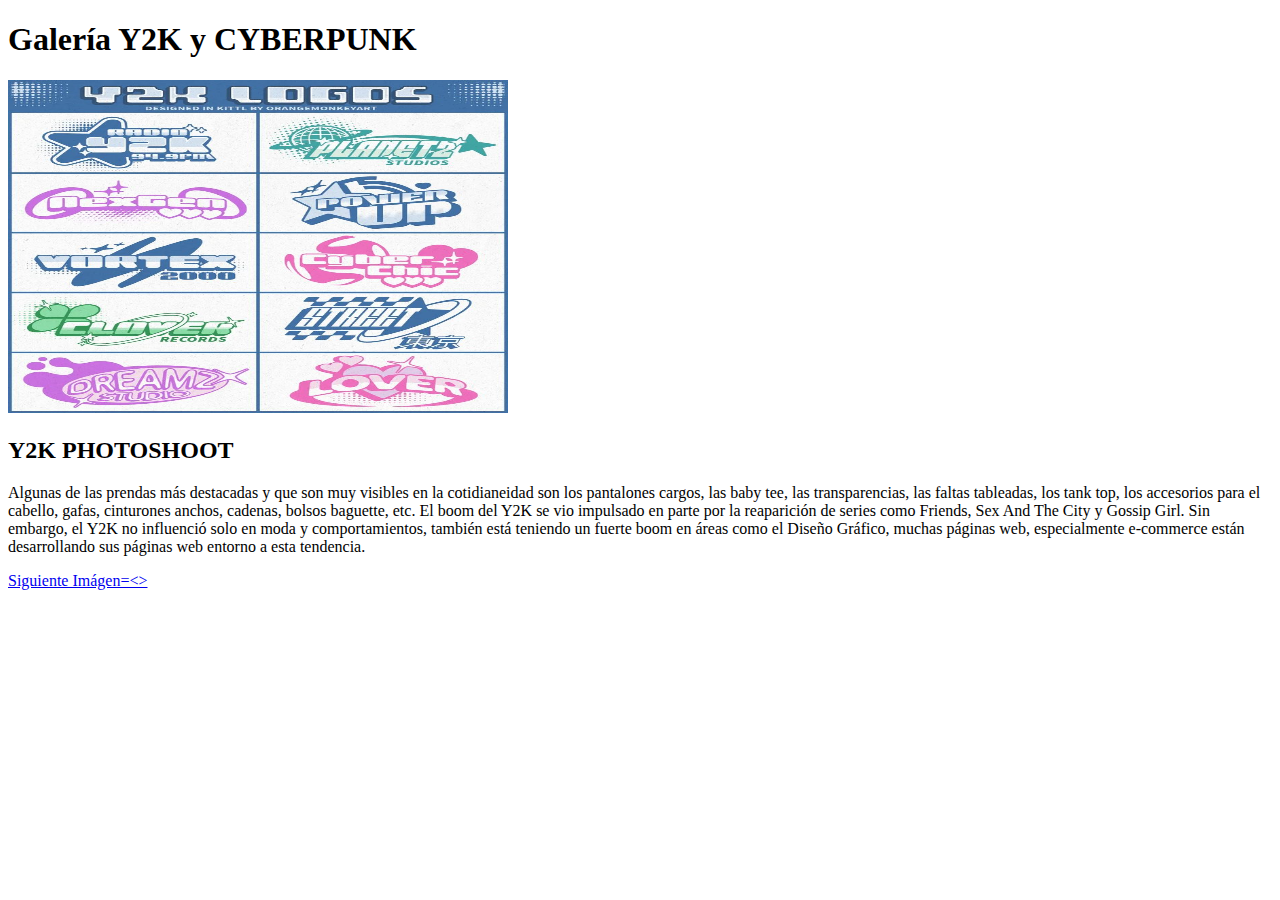
<file: y2k3.html>
<!DOCTYPE html>
<html lang="es">
<head>
    <meta charset="UTF-8">
    <meta name="viewport" content="width=device-width, initial-scale=1.0">
    <title>Galería - Página 3</title>
</head>
<body>
    <h1>Galería Y2K y CYBERPUNK</h1>
    <img src="Y2K Aesthetic Flash Sheet Streetwear Logo Design Template  Customize it in Kittl.jpeg" alt="Y2K" width="500" height="333">
    <h2>Y2K PHOTOSHOOT</h2>
    <p>Algunas de las prendas más destacadas y que son muy visibles en la cotidianeidad son los pantalones cargos, las baby tee, las transparencias, las faltas tableadas, los tank top, los accesorios para el cabello, gafas, cinturones anchos, cadenas, bolsos baguette, etc.
    El boom del Y2K se vio impulsado en parte por la reaparición de series como Friends, Sex And The City y Gossip Girl.
    Sin embargo, el Y2K no influenció solo en moda y comportamientos, también está teniendo un fuerte boom en áreas como el Diseño Gráfico, muchas páginas web, especialmente e-commerce están desarrollando sus páginas web entorno a esta tendencia.</p>
    <a href="neopunk.html">Siguiente Imágen=&lt;></a>
</body>
</html>
</file>
<file: diseño.css>
body{
    background-color: rgb(7, 21, 100);
    background-image: url(tec\ \(9\).jpeg);
    background-size: cover;
}
h1{
    color: #7f8086;
    text-align: center;
    font-size: 30px;
    font-family: KanitMedium;
    text-indent: 20px;
}
div, table{
    margin-left: auto; margin-right: auto;
    font-family: KanitRegular;
    table-layout: auto;
}
tbody, button{
    color: #7b8188;
    font-family:  Verdana;
    background-color: #020303
  }

button:hover{
    background-color: #2b2d30 

}
@font-face {
    font-family: Oswald;
    src: url(Oswald-VariableFont_wght.ttf);
}
@font-face{
    font-family: KanitBlack;
    src: url(Kanit-Black.ttf);
}
@font-face {
    font-family: KanitMedium;
    src: url(Kanit-Medium.ttf);
}
@font-face {
    font-family: KanitRegular;
    src: url(Kanit-Regular.ttf);
}
.imagen{
    font-family: Oswald;
    text-indent: 20px;
}
.supertitulo{
    text-align: left;
    font-family: KanitBlack;
}
.texto{
    text-align: right;
}
p{
    color: #7f8086;
    text-align: left;
    font-family: KanitBlack;
    font-style: oblique;
    font-size: 30px;
    text-indent: 20px
}
.izquierda{
    text-align: left;
}
.derecha{
    text-align: end;
}
.centro{
    text-align: center;
}
#Menu{
    background-color: #020303;
}
</file>
